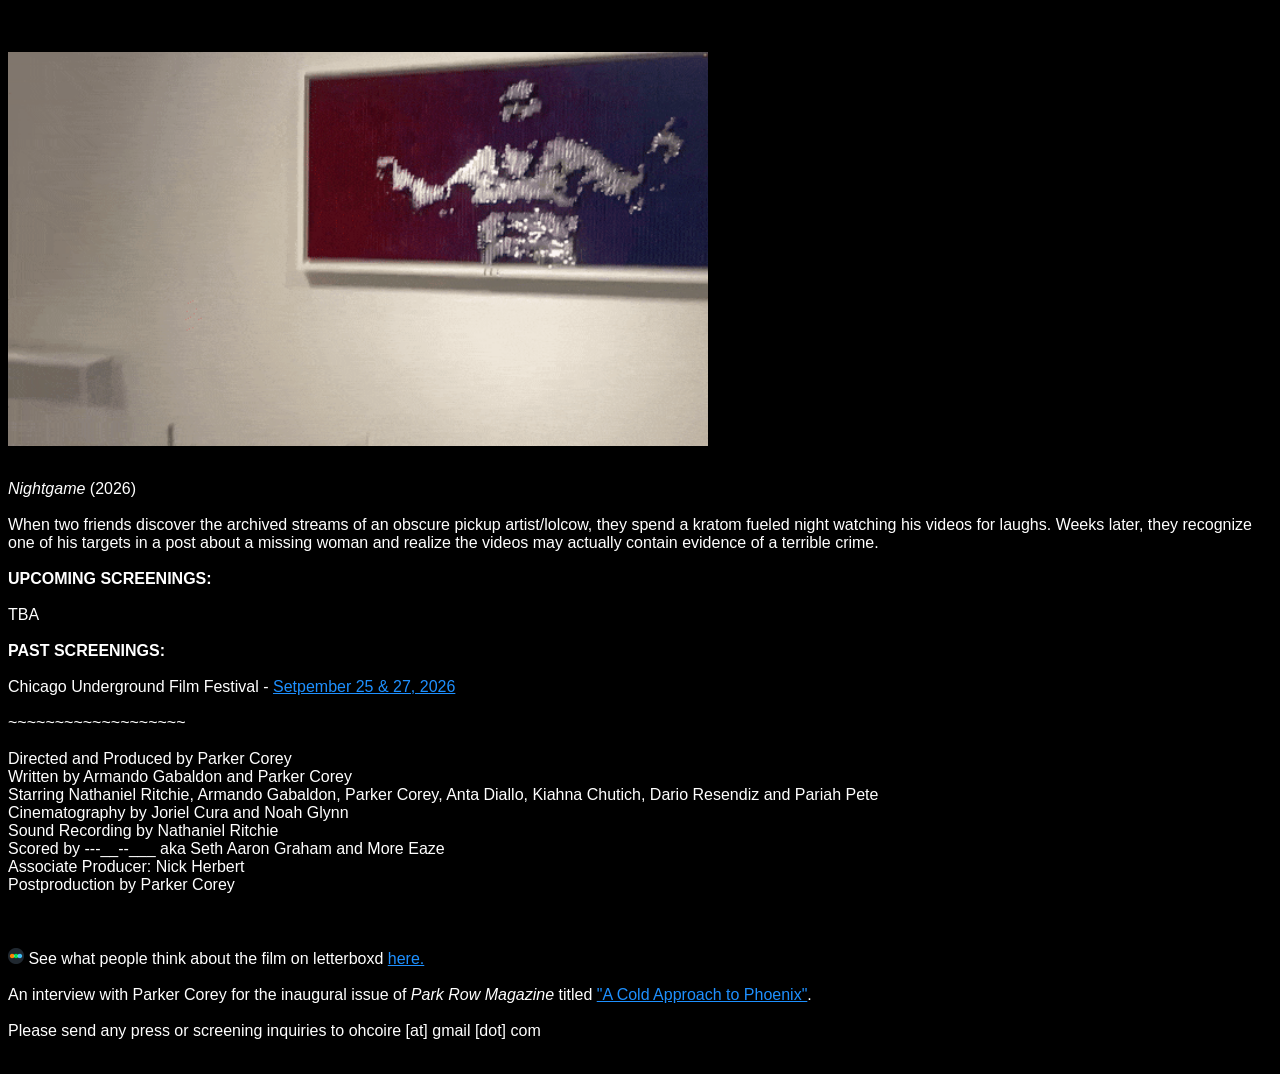
<file: index.html>
<!DOCTYPE html PUBLIC "-//W3C//DTD XHTML 1.0 Transitional//EN" "http://www.w3.org/TR/xhtml1/DTD/xhtml1-transitional.dtd">
<html xmlns="http://www.w3.org/1999/xhtml">
<head>
<meta http-equiv="Content-Type" content="text/html; charset=UTF-8" />
<title>Nightgame</title>
<link rel="icon" type="image/x-icon" href="kiss emoji.png">
<style type="text/css">

body {background-color:black;}
	
body p {
	font-family: Helvetica Neue Light; color:white; font-size:16px;
}
body p {
	font-family: Arial, Helvetica, sans-serif; color:white; 
}
body p {
	font-family: Arial, Helvetica, sans-serif; color:white;
}
</style>

<link rel="stylesheet" href="style.css" />

<script type="text/javascript">

  var _gaq = _gaq || [];
  _gaq.push(['_setAccount', 'UA-18966933-1']);
  _gaq.push(['_trackPageview']);

  (function() {
    var ga = document.createElement('script'); ga.type = 'text/javascript'; ga.async = true;
    ga.src = ('https:' == document.location.protocol ? 'https://ssl' : 'http://www') + '.google-analytics.com/ga.js';
    var s = document.getElementsByTagName('script')[0]; s.parentNode.insertBefore(ga, s);
  })();

</script>
</head>

<body>

<p>
<br /><br />
<img src="nightgame gif.gif" style="width:700px";>
<br /><br />
<p><i>Nightgame</i> (2026)
<br /><br />
When two friends discover the archived streams of an obscure pickup artist/lolcow, they spend a kratom fueled night watching his videos for laughs. Weeks later, they recognize one of his targets in a post about a missing woman and realize the videos may actually contain evidence of a terrible crime.	
<br /><br />
<b>UPCOMING SCREENINGS:</b><br /><br />
TBA<br /><br />
<b>PAST SCREENINGS:</b><br /><br />
Chicago Underground Film Festival - <a href="https://cuff33.eventive.org/films/6a725c86668920a466cec02c">Setpember 25 & 27, 2026</a>	
<br /><br />
~~~~~~~~~~~~~~~~~~~	
<br /><br />	
Directed and Produced by Parker Corey<br />
Written by Armando Gabaldon and Parker Corey<br />
Starring Nathaniel Ritchie, Armando Gabaldon, Parker Corey, Anta Diallo, Kiahna Chutich, Dario Resendiz and Pariah Pete<br />
Cinematography by Joriel Cura and Noah Glynn<br />
Sound Recording by Nathaniel Ritchie<br />
Scored by ---__--___ aka Seth Aaron Graham and More Eaze<br />
Associate Producer: Nick Herbert<br />
Postproduction by Parker Corey<br /><br />
<br /><br />
<img src="letterboxd.png" style="width:16px";> See what people think about the film on letterboxd <a href="https://letterboxd.com/film/nightgame/">here.</a> 
<br /><br />		
An interview with Parker Corey for the inaugural issue of <i>Park Row Magazine</i> titled <a href="https://parkrowmagazine.com/articles/a-cold-approach-to-phoenix">"A Cold Approach to Phoenix"</a>. 
<br /><br />
Please send any press or screening inquiries to ohcoire [at] gmail [dot] com<br /><br />		
</p>



</body>
</html>
</file>
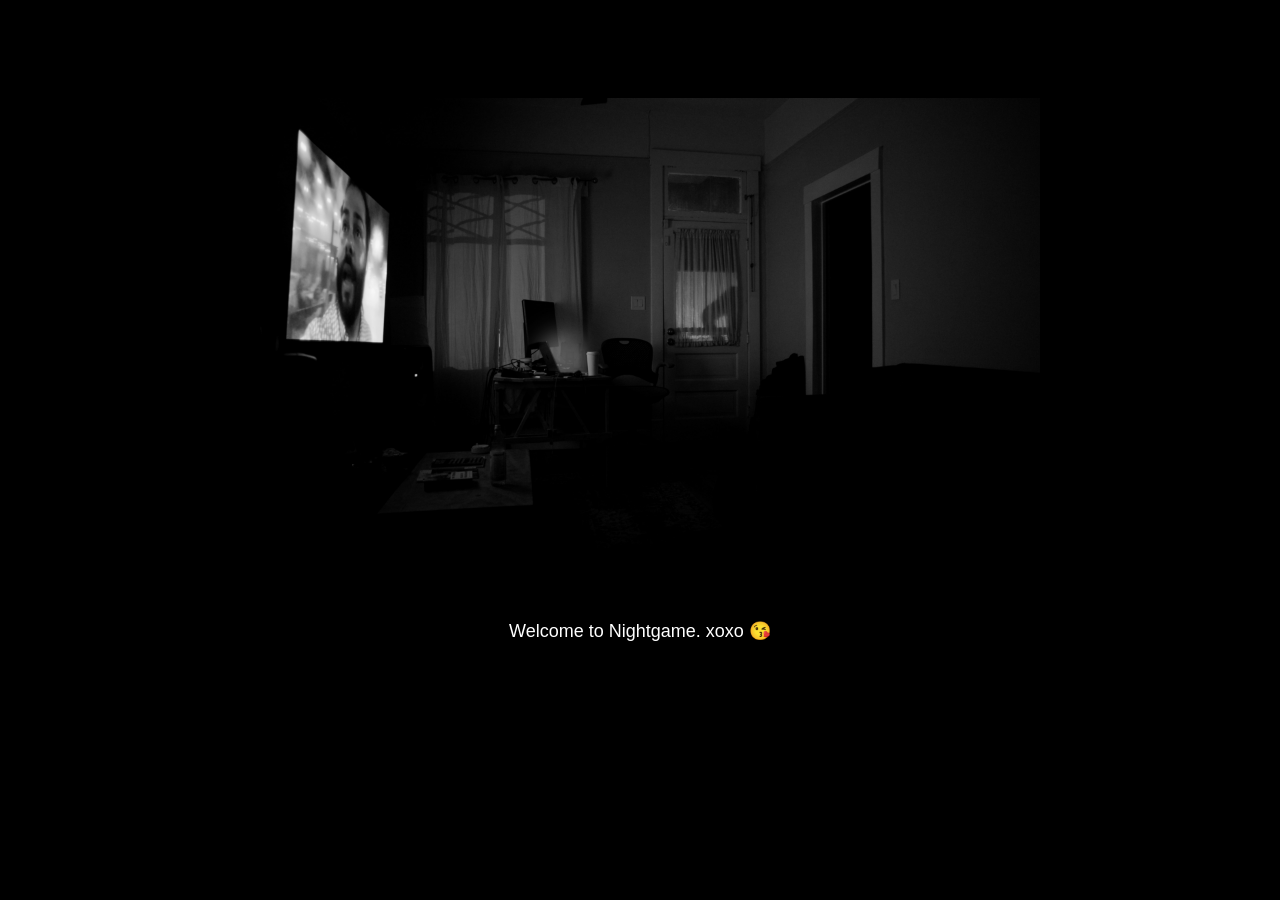
<file: test.html>
<!DOCTYPE html PUBLIC "-//W3C//DTD XHTML 1.0 Transitional//EN" "http://www.w3.org/TR/xhtml1/DTD/xhtml1-transitional.dtd">
<html xmlns="http://www.w3.org/1999/xhtml">
<head>
<meta http-equiv="Content-Type" content="text/html; charset=UTF-8" />
<title>Nightgame</title>
<link rel="icon" type="image/x-icon" href="infields favi.png">
<style type="text/css">

body {background-color:black;}
	
body p {
	font-family: Helvetica Neue Light; color:white; text-align: center; font-size:18px;
}
body p {
	font-family: Arial, Helvetica, sans-serif; color:white; text-align: center;
}
body p {
	font-family: Arial, Helvetica, sans-serif; color:white; text-align: center;
}
</style>

<link rel="stylesheet" href="style.css" />

<script type="text/javascript">

  var _gaq = _gaq || [];
  _gaq.push(['_setAccount', 'UA-18966933-1']);
  _gaq.push(['_trackPageview']);

  (function() {
    var ga = document.createElement('script'); ga.type = 'text/javascript'; ga.async = true;
    ga.src = ('https:' == document.location.protocol ? 'https://ssl' : 'http://www') + '.google-analytics.com/ga.js';
    var s = document.getElementsByTagName('script')[0]; s.parentNode.insertBefore(ga, s);
  })();
</script>
</head>

<body>

<br /><br /><br /><br />
<p>
<img src="Nightgame homepage copy.jpg" style="width:800px; class="center" usemap="#image-map"></a>
	<map name="image-map">
    <area target="" alt="" title="" href="https://www.instagram.com/mattnightgame/" coords="288,1462,895,288" shape="rect">
    <area target="" alt="" title="" href="https://nightgame.org/email" coords="1934,1551,229" shape="circle">
    <area target="" alt="" title="" href="https://parkercorey.com/" coords="2727,1060,3022,1466" shape="rect">
	</map>
	
</p>
<br /><br />	
<p>Welcome to Nightgame. xoxo &#128536;<br /><br /></p>



</body>

imageMapResize();

</html>
</file>
<file: style.css>
a:visited {
  color:#1E90FF}
a:hover {
  color:#1E90FF}
a:link {
  color:#1E90FF}
</file>
